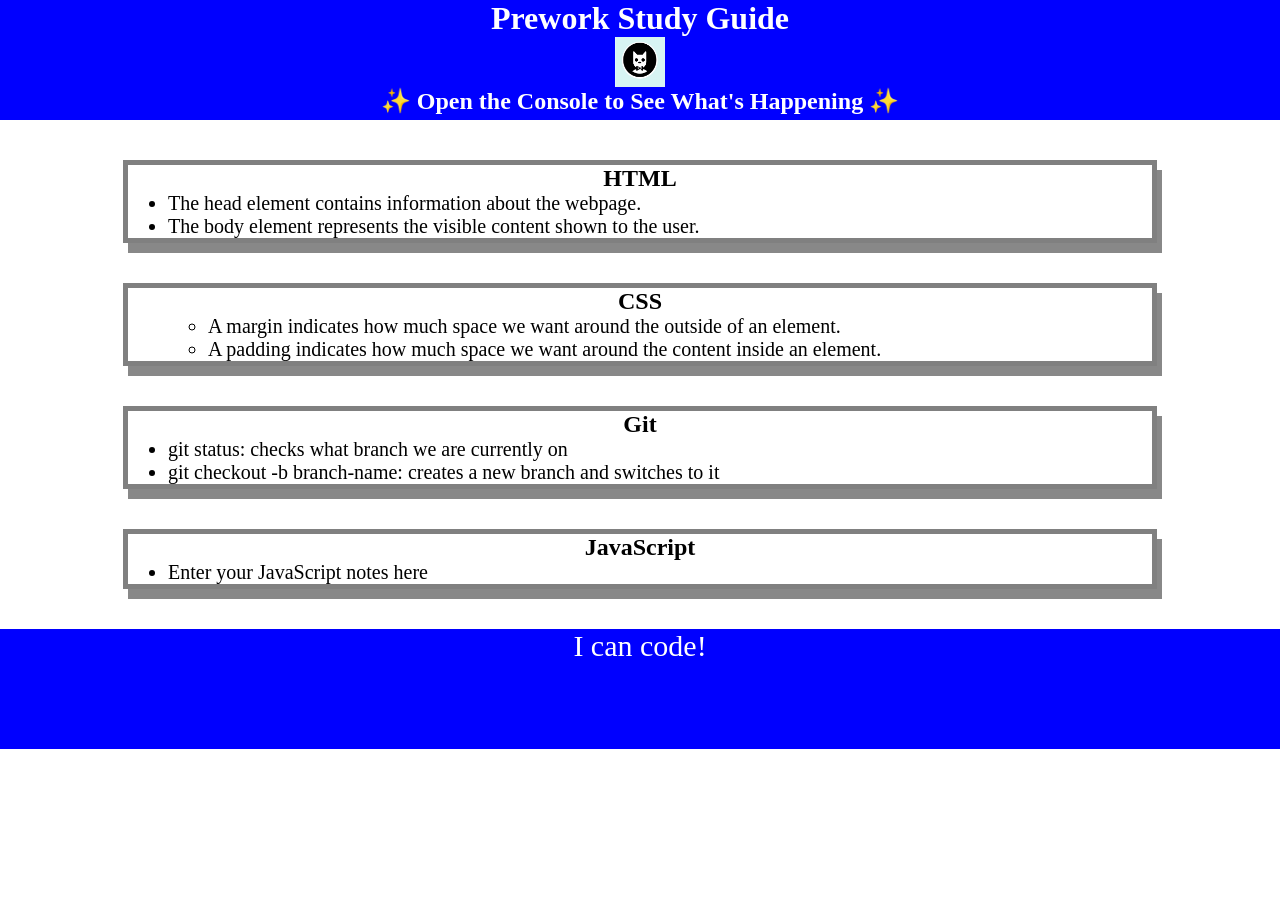
<file: index.html>
<!DOCTYPE html>
<html lang="en">
  <head>
    <meta charset="UTF-8" />
    <meta http-equiv="X-UA-Compatible" content="IE=edge" />
    <meta name="viewport" content="width=device-width, initial-scale=1.0" />
    <title>Prework Study Guide</title>
    <link rel="stylesheet" href="./assets/style.css">
  </head>

  <body>
    <header id="top">
      <h1>Prework Study Guide</h1>
      <img src="./assets/bowtie-cat.png" alt="Profile image of cat wearing a bow tie." />
      <h2>✨ Open the Console to See What's Happening ✨</h2>
    </header>

    <main>
      <section class="card" id="html-section">
        <h2>HTML</h2>
        <ul>
          <li>The head element contains information about the webpage.</li>
          <li>The body element represents the visible content shown to the user.</li>
        </ul>
      </section>

      <section class="card" id="css-section">
        <h2>CSS</h2>
        <ul>
          <ul>
            <li>A margin indicates how much space we want around the outside of an element.</li>
            <li>A padding indicates how much space we want around the content inside an element.</li>
          </ul>
        </ul>
      </section>

      <section class="card" id="git-section">
        <h2>Git</h2>
        <ul>
          <li>git status: checks what branch we are currently on</li>
          <li>git checkout -b branch-name: creates a new branch and switches to it</li>
        </ul>
      </section>

      <section class="card" id="javascript-section">
        <h2>JavaScript</h2>
        <ul>
          <li>Enter your JavaScript notes here</li>
        </ul>
      </section>
    </main>

    <footer>
      <p>I can code!</p>
    </footer>
    <script src="./assets/script.js"></script>
  </body>
</html>
</file>
<file: assets/style.css>
* {
    margin: 0;
    padding: 0;
   }
   
   header,
   footer {
    width: 100%;
    height: 120px;
    background-color: blue;
    color: white;
   }
   
   h1,
   h2 {
    text-align: center;
   }
   
   img {
    display: block;
    height: 50px;
    width: 50px;
    margin-left: auto;
    margin-right: auto;
   }
   
   ul {
    padding-left: 40px;
    font-size: 20px;
   }
   
   p {
    text-align: center;
    font-size: 30px;
    
   }
   .card {
        width: 80%;
        margin: 40px auto;
        border: 5px solid gray;
        box-shadow: 5px 10px #888888;
      }
</file>
